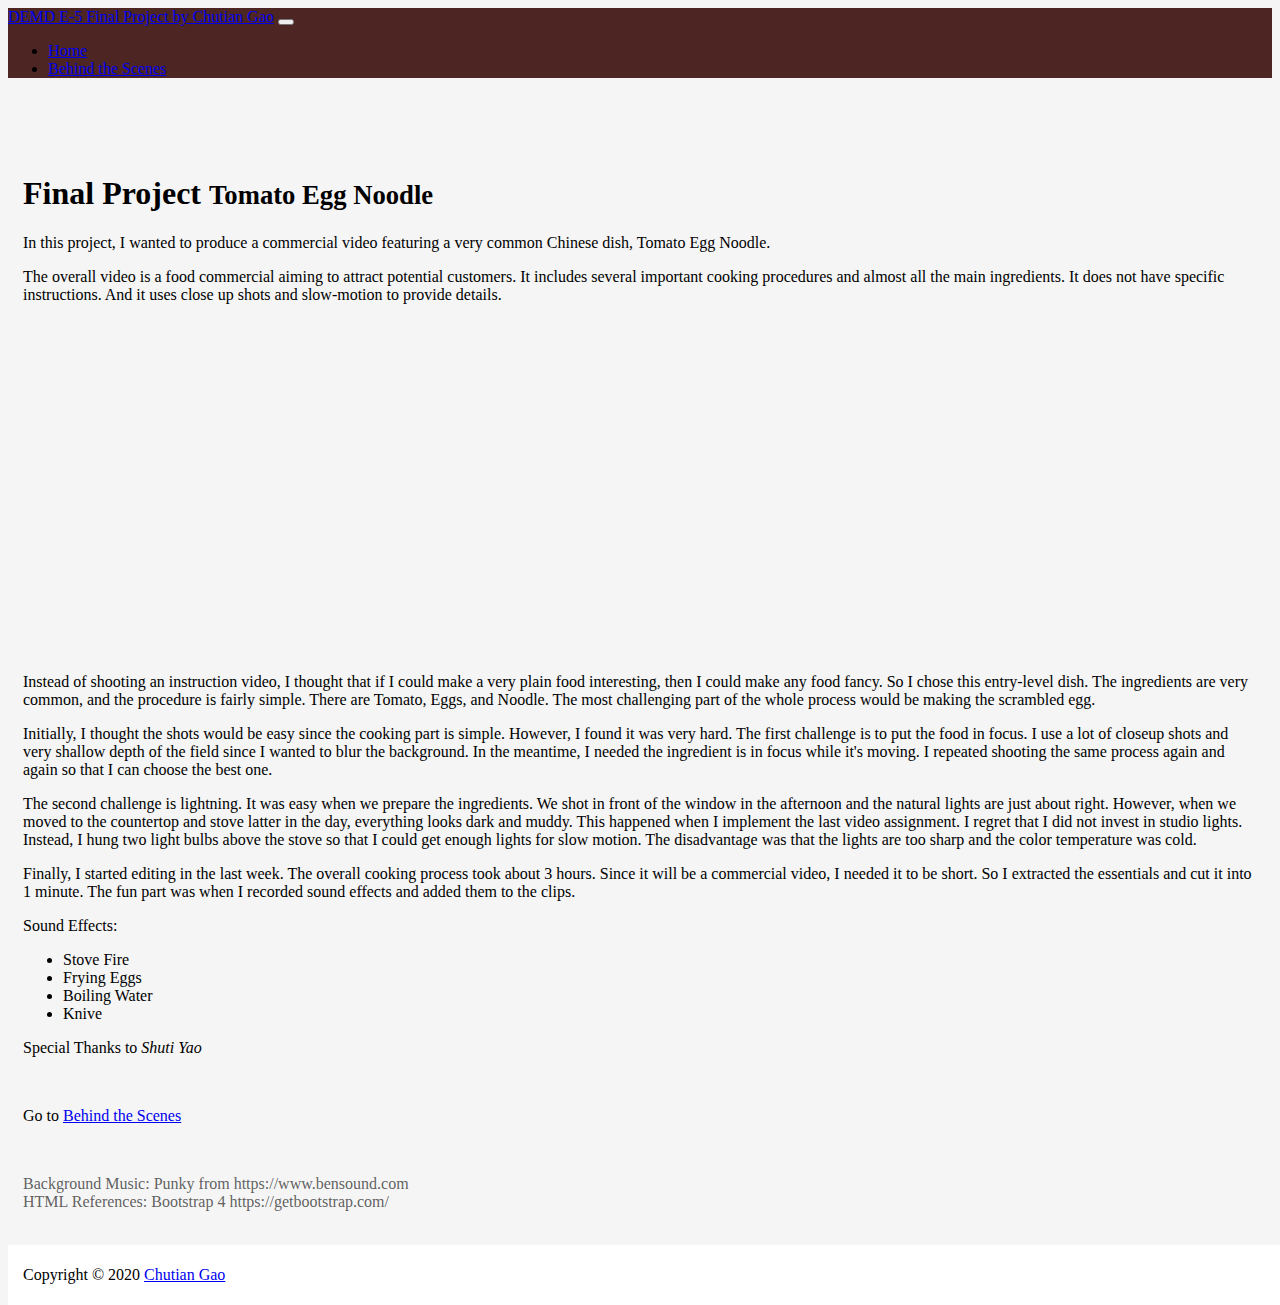
<file: index.html>
<!doctype html>
<html lang="en">

<head>
  <meta charset="utf-8">
  <meta name="viewport" content="width=device-width, initial-scale=1, shrink-to-fit=no">

  <link rel="shortcut icon" type="image/jpg" href="./favicon.jpg"/>

  <!-- Bootstrap CSS -->
  <link rel="stylesheet" href="https://stackpath.bootstrapcdn.com/bootstrap/4.1.3/css/bootstrap.min.css"
    integrity="sha384-MCw98/SFnGE8fJT3GXwEOngsV7Zt27NXFoaoApmYm81iuXoPkFOJwJ8ERdknLPMO" crossorigin="anonymous">

  <!-- Custom styles -->
  <link href="style.css" rel="stylesheet">

  <title>Final Project | Chutian Gao</title>
</head>

<body>
  <header>
    <!-- Fixed navbar -->
    <nav class="navbar navbar-expand-md navbar-dark fixed-top bg-dark">
      <a class="navbar-brand" href="#">DEMD E-5 Final Project by Chutian Gao</a>
      <button class="navbar-toggler" type="button" data-toggle="collapse" data-target="#navbarCollapse"
        aria-controls="navbarCollapse" aria-expanded="false" aria-label="Toggle navigation">
        <span class="navbar-toggler-icon"></span>
      </button>
      <div class="collapse navbar-collapse" id="navbarCollapse">
        <ul class="navbar-nav mr-auto">
          <li class="nav-item active">
            <a class="nav-link" href="index.html">Home</a>
          </li>
          <li class="nav-item">
            <a class="nav-link" href="more.html">Behind the Scenes</a>
          </li>
        </ul>
      </div>
    </nav>
  </header>

  <!-- Begin page content -->
  <main role="main" class="container">
    <h1 class="mt-5">Final Project <small class="text-muted"> Tomato Egg Noodle</small></h1>
    <p class="lead">In this project, I wanted to produce a commercial video featuring a very common Chinese dish, Tomato
      Egg Noodle.</p>
    <p>The overall video is a food commercial aiming to attract potential customers. It includes several important
      cooking procedures and almost all the main ingredients. It does not have specific instructions. And it uses close
      up shots and slow-motion to provide details.</p>
    <div class="embed-responsive embed-responsive-16by9">
      <iframe width="560" height="315" src="https://www.youtube.com/embed/f3r11vUJ2ZI" frameborder="0"
        allow="accelerometer; autoplay; encrypted-media; gyroscope; picture-in-picture" allowfullscreen></iframe>
    </div>

    <br>
    <p>Instead of shooting an instruction video, I thought that if I could make a very plain food interesting, then I
      could make any food fancy. So I chose this entry-level dish. The ingredients are very common, and the procedure is
      fairly simple. There are Tomato, Eggs, and Noodle. The most challenging part of the whole process would be making
      the scrambled egg.</p>
    <p>Initially, I thought the shots would be easy since the cooking part is simple. However, I found it was very hard.
      The first challenge is to put the food in focus. I use a lot of closeup shots and very shallow depth of the field
      since I wanted to blur the background. In the meantime, I needed the ingredient is in focus while it's moving. I
      repeated shooting the same process again and again so that I can choose the best one.</p>
    <p>The second challenge is lightning. It was easy when we prepare the ingredients. We shot in front of the window in
      the afternoon and the natural lights are just about right. However, when we moved to the countertop and stove
      latter in the day, everything looks dark and muddy. This happened when I implement the last video assignment. I
      regret that I did not invest in studio lights. Instead, I hung two light bulbs above the stove so that I could get
      enough lights for slow motion. The disadvantage was that the lights are too sharp and the color temperature was
      cold.</p>
    <p>Finally, I started editing in the last week. The overall cooking process took about 3 hours. Since it will be a
      commercial video, I needed it to be short. So I extracted the essentials and cut it into 1 minute. The fun part
      was when I recorded sound effects and added them to the clips.</p>

    <p>Sound Effects:
      <ul>
        <li>Stove Fire</li>
        <li>Frying Eggs</li>
        <li>Boiling Water</li>
        <li>Knive</li>
      </ul>
    </p>

    

    <p>Special Thanks to <i>Shuti Yao</i></p>
    <br>
    <p>Go to <a href="more.html#">Behind the Scenes</a></p>
    <br>

    <p class="credits">Background Music: Punky from https://www.bensound.com
      <br>HTML References: Bootstrap 4 https://getbootstrap.com/</p>
    

    <br>
  </main>

  <footer class="footer">
    <div class="container">
      <span class="text-muted">Copyright &copy; 2020 <a
          href="https://chutiangao.github.io/DGMD-E5-Final-Project/">Chutian Gao</a></span>
    </div>
  </footer>

  <!-- Optional JavaScript -->
  <!-- jQuery first, then Popper.js, then Bootstrap JS -->
  <script src="https://code.jquery.com/jquery-3.3.1.slim.min.js"
    integrity="sha384-q8i/X+965DzO0rT7abK41JStQIAqVgRVzpbzo5smXKp4YfRvH+8abtTE1Pi6jizo"
    crossorigin="anonymous"></script>
  <script src="https://cdnjs.cloudflare.com/ajax/libs/popper.js/1.14.3/umd/popper.min.js"
    integrity="sha384-ZMP7rVo3mIykV+2+9J3UJ46jBk0WLaUAdn689aCwoqbBJiSnjAK/l8WvCWPIPm49"
    crossorigin="anonymous"></script>
  <script src="https://stackpath.bootstrapcdn.com/bootstrap/4.1.3/js/bootstrap.min.js"
    integrity="sha384-ChfqqxuZUCnJSK3+MXmPNIyE6ZbWh2IMqE241rYiqJxyMiZ6OW/JmZQ5stwEULTy"
    crossorigin="anonymous"></script>
</body>

</html>
</file>
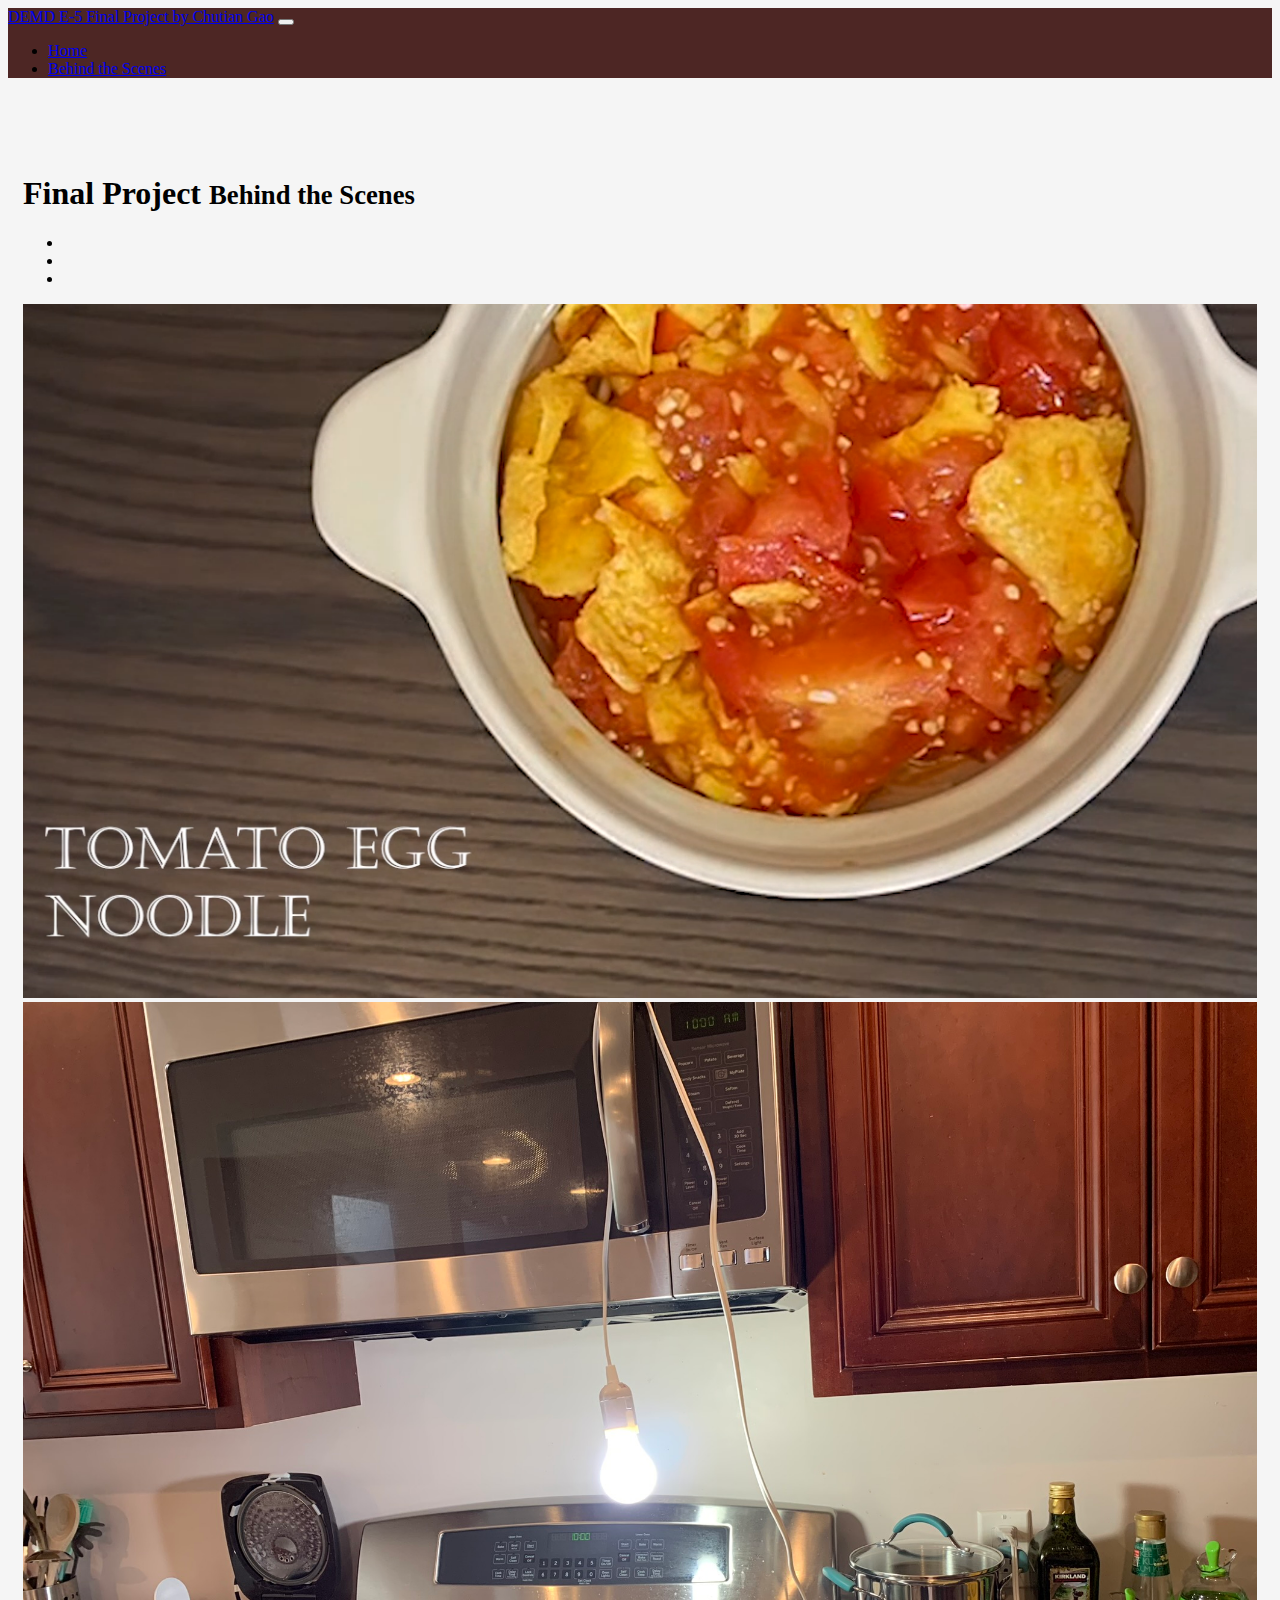
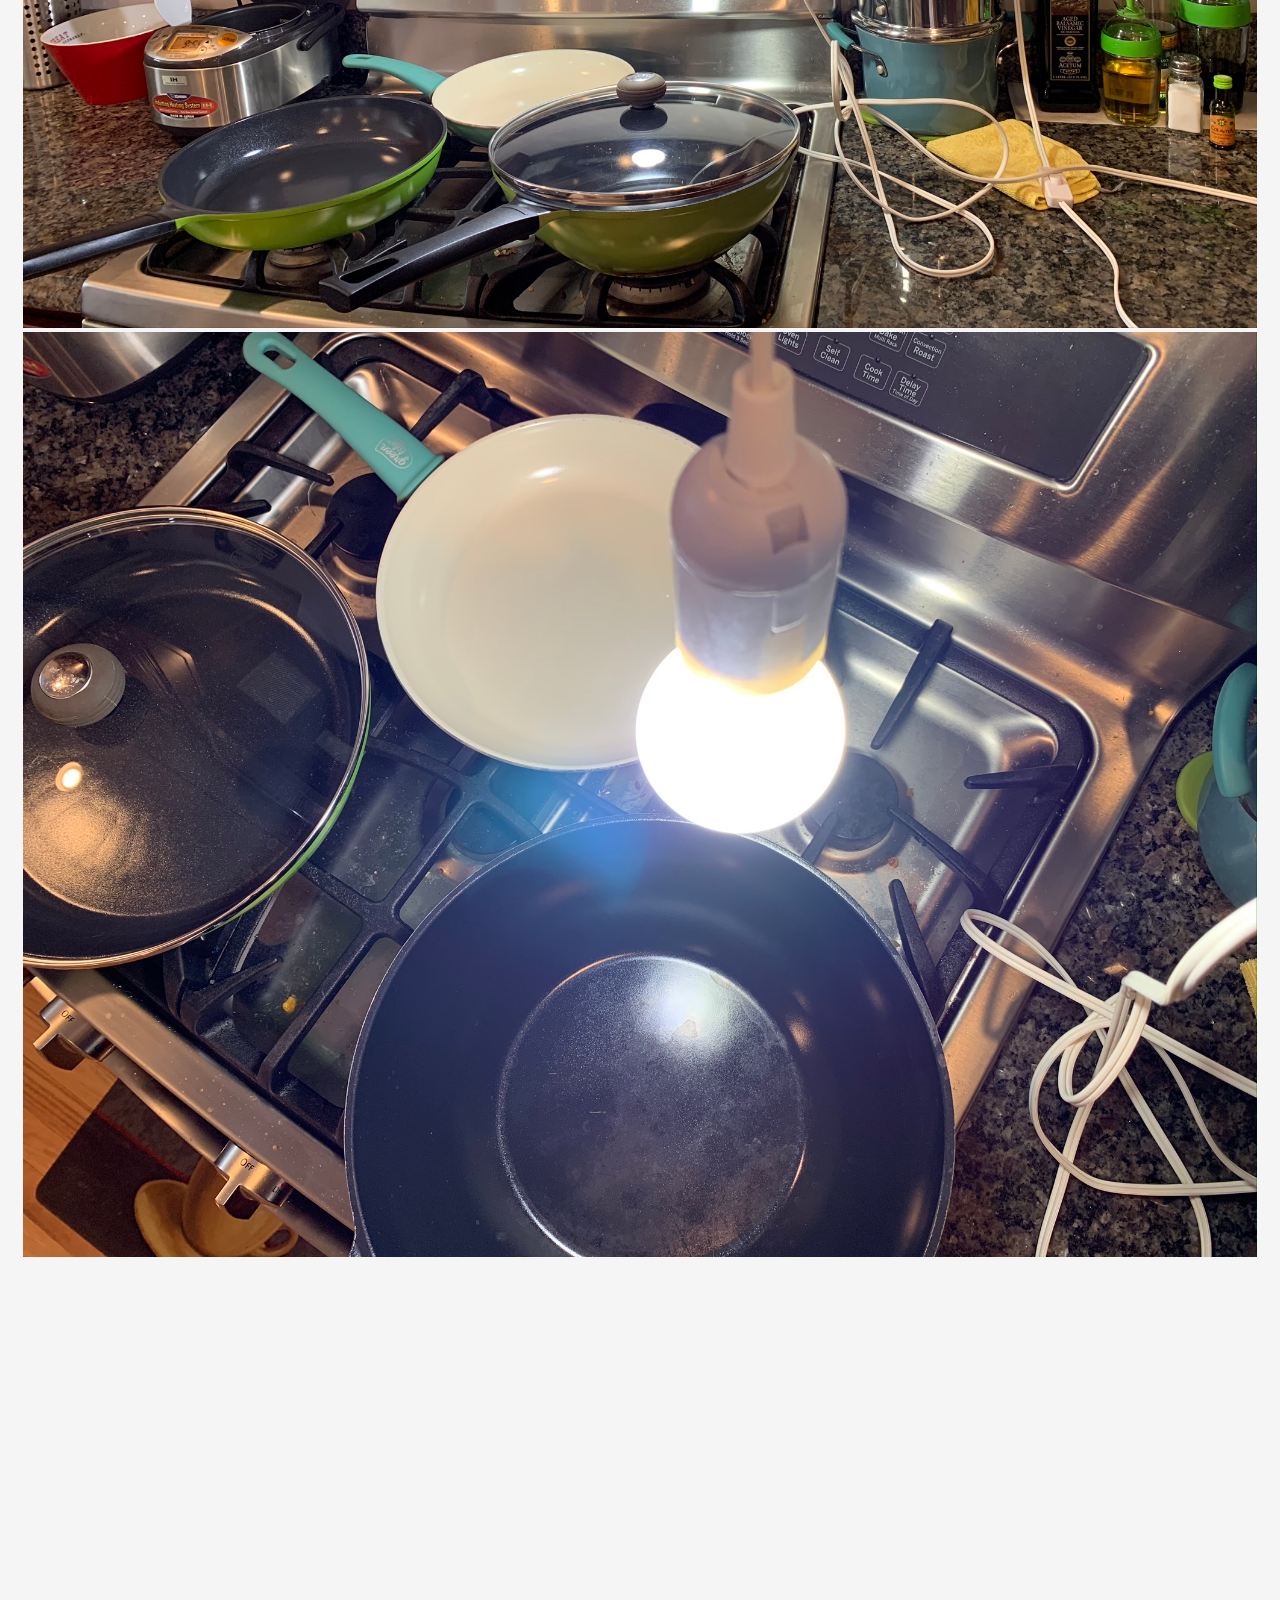
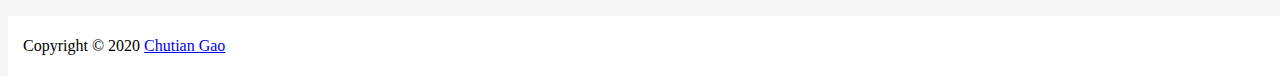
<file: more.html>
<!doctype html>
<html lang="en">

<head>
  <meta charset="utf-8">
  <meta name="viewport" content="width=device-width, initial-scale=1, shrink-to-fit=no">

  <link rel="shortcut icon" type="image/jpg" href="./favicon.jpg" />

  <!-- Bootstrap CSS -->
  <link rel="stylesheet" href="https://stackpath.bootstrapcdn.com/bootstrap/4.1.3/css/bootstrap.min.css"
    integrity="sha384-MCw98/SFnGE8fJT3GXwEOngsV7Zt27NXFoaoApmYm81iuXoPkFOJwJ8ERdknLPMO" crossorigin="anonymous">
  <link href="style.css" rel="stylesheet">

  <title>Final Project | Chutian Gao</title>
</head>

<body>
  <header>
    <!-- Fixed navbar -->
    <nav class="navbar navbar-expand-md navbar-dark fixed-top bg-dark">
      <a class="navbar-brand" href="#">DEMD E-5 Final Project by Chutian Gao</a>
      <button class="navbar-toggler" type="button" data-toggle="collapse" data-target="#navbarCollapse"
        aria-controls="navbarCollapse" aria-expanded="false" aria-label="Toggle navigation">
        <span class="navbar-toggler-icon"></span>
      </button>
      <div class="collapse navbar-collapse" id="navbarCollapse">
        <ul class="navbar-nav mr-auto">
          <li class="nav-item">
            <a class="nav-link" href="index.html">Home</a>
          </li>
          <li class="nav-item active">
            <a class="nav-link" href="more.html">Behind the Scenes</a>
          </li>
        </ul>
      </div>
    </nav>
  </header>

  <!-- Begin page content -->
  <main role="main" class="container">
    <h1 class="mt-5">Final Project <small class="text-muted">Behind the Scenes</small></h1>

    <div class="container mt-3">
      <div id="myCarousel" class="carousel slide" data-ride="carousel">
        <ul class="carousel-indicators">
          <li data-target="#myCarousel" data-slide-to="0" class="active"></li>
          <li data-target="#myCarousel" data-slide-to="1"></li>
          <li data-target="#myCarousel" data-slide-to="2"></li>

        </ul>
        <div class="carousel-inner">
          <div class="carousel-item active">
            <img src="Cover.png" alt="Cover" width="70%">
          </div>
          <div class="carousel-item">
            <img src="lighting1.jpg" alt="Lighting" width="70%">
          </div>
          <div class="carousel-item">
            <img src="lighting2.jpg" alt="Lighting" width="70%">
          </div>
        </div>
        <a class="carousel-control-prev" href="#myCarousel" data-slide="prev">
          <span class="carousel-control-prev-icon"></span>
        </a>
        <a class="carousel-control-next" href="#myCarousel" data-slide="next">
          <span class="carousel-control-next-icon"></span>
        </a>
      </div>

    </div>
    <br>

    <div class="embed-responsive embed-responsive-16by9">
      <iframe width="560" height="315" src="https://www.youtube.com/embed/fb3Rn43-z6Y" frameborder="0"
        allow="accelerometer; autoplay; encrypted-media; gyroscope; picture-in-picture" allowfullscreen></iframe>
    </div>

    <br>

  </main>

  <footer class="footer">
    <div class="container">
      <span class="text-muted">Copyright &copy; 2020 <a
          href="https://chutiangao.github.io/DGMD-E5-Final-Project/">Chutian Gao</a></span>
    </div>
  </footer>

  <!-- Optional JavaScript -->
  <!-- jQuery first, then Popper.js, then Bootstrap JS -->
  <script src="https://code.jquery.com/jquery-3.3.1.slim.min.js"
    integrity="sha384-q8i/X+965DzO0rT7abK41JStQIAqVgRVzpbzo5smXKp4YfRvH+8abtTE1Pi6jizo"
    crossorigin="anonymous"></script>
  <script src="https://cdnjs.cloudflare.com/ajax/libs/popper.js/1.14.3/umd/popper.min.js"
    integrity="sha384-ZMP7rVo3mIykV+2+9J3UJ46jBk0WLaUAdn689aCwoqbBJiSnjAK/l8WvCWPIPm49"
    crossorigin="anonymous"></script>
  <script src="https://stackpath.bootstrapcdn.com/bootstrap/4.1.3/js/bootstrap.min.js"
    integrity="sha384-ChfqqxuZUCnJSK3+MXmPNIyE6ZbWh2IMqE241rYiqJxyMiZ6OW/JmZQ5stwEULTy"
    crossorigin="anonymous"></script>
</body>

</html>
</file>
<file: style.css>
html {
  position: relative;
  min-height: 100%;
}
body {
  margin-bottom: 60px;
  background-color: #f5f5f5f5;
}

.bg-dark {
  background-color: #4d2624!important;
}

.footer {
  position: absolute;
  bottom: 0;
  width: 100%;
 
  height: 60px;
  line-height: 60px;
  background-color: #ffffff;
}

body > .container {
  padding: 60px 15px 0;
}

.footer > .container {
  padding-right: 15px;
  padding-left: 15px;
}

.carousel-inner img {
  width: 100%;
  height: 100%;
}

.credits {
  color: #585858f5;
}
</file>
